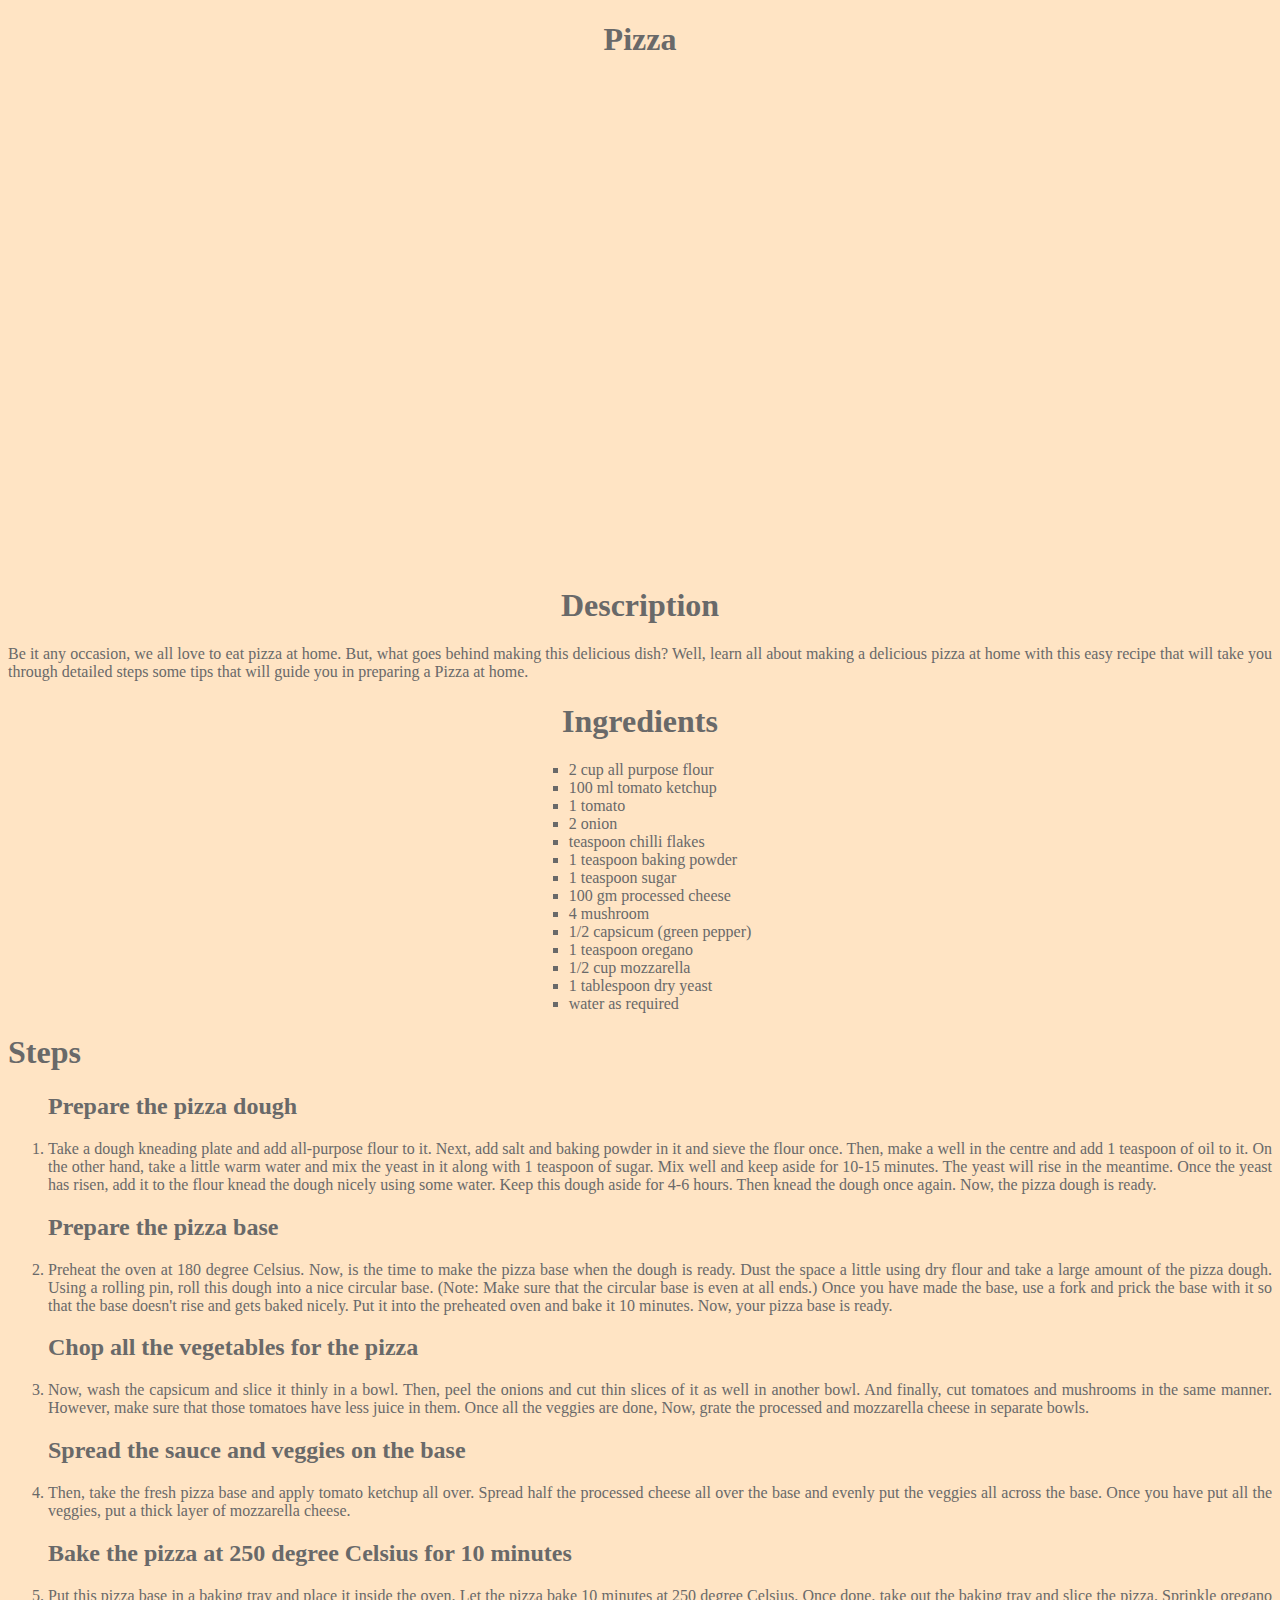
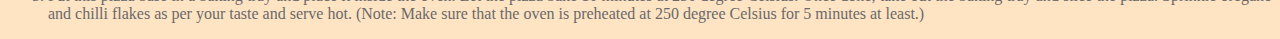
<file: recipes/pizza.html>
<!DOCTYPE html>
<html lang="en">
<head>
    <meta charset="UTF-8">
    <meta http-equiv="X-UA-Compatible" content="IE=edge">
    <meta name="viewport" content="width=device-width, initial-scale=1.0">

    <title>Pizza Recipe</title>
    <link rel="stylesheet" href="Style.css"

</head>
<div>
<body style="background-color:bisque; color:dimgrey">

</body>

    <h1>Pizza</h1>

     
<marquee behavior="slide" direction="" scrollamount="30">
    <img src="pizza.jpg" alt="image">
</marquee>
    <h1>Description</h1>

    <P>Be it any occasion, we all love to eat pizza at home. But, what goes behind making this
        delicious dish? Well, learn all about making a delicious pizza at home with this easy recipe
        that will take you through detailed steps some tips that will guide you in preparing a Pizza at home.</p>

    
   
    <h1>Ingredients</h1>
   

    <ul type="square">
    
        <li>2 cup all purpose flour</li>
        <li>100 ml tomato ketchup</li>
        <li>1 tomato</li>
        <li>2 onion</li> 
        <li>teaspoon chilli flakes</li>
        <li>1 teaspoon baking powder</li>
        <li>1 teaspoon sugar</li>
        <li>100 gm processed cheese</li>
        <li>4 mushroom</li>
        <li>1/2 capsicum (green pepper)</li>
        <li>1 teaspoon oregano</li>
        <li>1/2 cup mozzarella</li>
        <li>1 tablespoon dry yeast</li>
        <li>water as required</li>
    
    </ul>
    <h1 id="justify">Steps</h1>
    <ol>
        <h2>Prepare the pizza dough</h2>
        <li>
            <p>Take a dough kneading plate and add all-purpose flour to it. Next, add salt and baking powder in 
                it and sieve the flour once. Then, make a well in the centre and add 1 teaspoon of oil to it. On the 
                other hand, take a little warm water and mix the yeast in it along with 1 teaspoon of sugar. Mix 
                well and keep aside for 10-15 minutes. The yeast will rise in the meantime. Once the yeast has 
                risen, add it to the flour knead the dough nicely using some water. Keep this dough aside for 4-6
                hours. Then knead the dough once again. Now, the pizza dough is ready. </p>

        </li>
        <h2>Prepare the pizza base</h2>
        <li>
          
            <P> Preheat the oven at 180 degree Celsius. Now, is the time to make the pizza base when the dough is ready.
                 Dust the space a little using dry flour and take a large amount of the pizza dough. Using a rolling pin, roll this dough into a nice circular base.
                  (Note: Make sure that the circular base is even at all ends.) Once you have made the base,
                   use a fork and prick the base with it so that the base doesn't rise and gets baked nicely. 
                Put it into the preheated oven and bake it 10 minutes. Now, your pizza base is ready.</P>
        </li>
        <h2>Chop all the vegetables for the pizza</h2>
        <li>
            
            <p>Now, wash the capsicum and slice it thinly in a bowl. Then, peel the onions and cut thin slices of it as well in another bowl.
                 And finally, cut tomatoes and mushrooms in the same manner. However, make sure that those tomatoes have less juice in them.
                  Once all the veggies are done, Now, grate the processed and mozzarella cheese in separate bowls.</p>
        </li>
        <h2>Spread the sauce and veggies on the base</h2>
        <li>
            
            <P>Then, take the fresh pizza base and apply tomato ketchup all over. 
                Spread half the processed cheese all over the base and evenly put the veggies all across the base. 
                Once you have put all the veggies, put a thick layer of mozzarella cheese.</P>
        </li>
        <h2>Bake the pizza at 250 degree Celsius for 10 minutes</h2>
        <li>
            
            <P>Put this pizza base in a baking tray and place it inside the oven. Let the pizza bake 10 minutes at 250 degree Celsius. Once done, 
                take out the baking tray and slice the pizza. Sprinkle oregano and chilli flakes as per your taste and serve hot.
                 (Note: Make sure that the oven is preheated at 250 degree Celsius for 5 minutes at least.) </P>
        </li>
    </ol>
</file>
<file: recipes/Style.css>
h1 {
  font-family: 'Times New Roman', Times, serif;
  background-color: bisque;
  text-align: center;
  
}

img  {
  display: block;
  margin-left: auto;
  margin-right: auto;
  width: 50%;
  background-color: brown;
  padding: 30px;
}

ul {
  display: table;
  margin: 0 auto;
  
}

p {
  text-align:justify
  
}
h2 {
text-align: justify;
background-color: bisque;
}

#justify {
  text-align: justify;
}
iframe
{display: block;
  margin-left: auto;
  margin-right: auto

}
</file>
